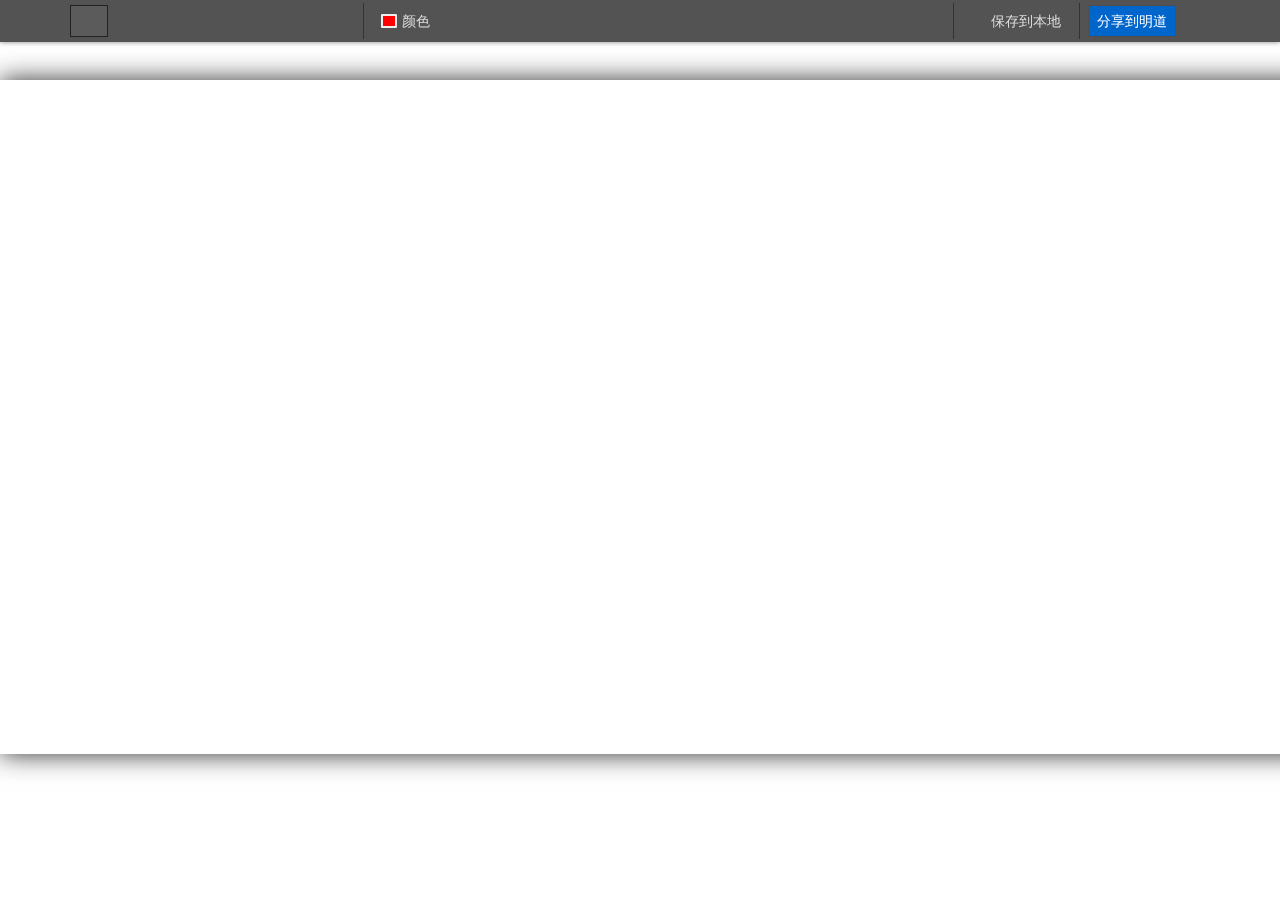
<file: edit.html>
﻿<!DOCTYPE html>
<!-- saved from url=(0061)edit.html -->
<html><head><meta http-equiv="Content-Type" content="text/html; charset=UTF-8">
    <title>网页截图分享到明道</title>
    <meta charset="utf-8">
    <meta name="copyright" content="mingdao.com">
    <link href="css/edit.css" rel="stylesheet" type="text/css">

    <script src="js/utils.js" type="text/javascript"></script>
    <script src="js/mingdao.js" type="text/javascript"></script>
    <script src="js/upload_ui.js" type="text/javascript"></script>
    <script src="js/ajax.js" type="text/javascript"></script>
    <script src="js/page.js" type="text/javascript"></script>
    <script src="js/edit.js" type="text/javascript"></script>
  </head>
  <body>
    <header id="header">
      <div class="toolbar">
        <ul>
          <li id="btn_crop">
            <div class="tool-icon crop" title="裁剪"><i></i></div>
          </li>
          <li id="btn_rectangle" class="mark">
            <div class="tool-icon rectangle" title="矩形"><i></i></div>
          </li>
          <li id="btn_radius_rectangle">
            <div class="tool-icon radius-rectangle" title="圆角矩形"><i></i></div>
          </li>
          <li id="btn_ellipse">
            <div class="tool-icon ellipse" title="圆"><i></i></div>
          </li>
          <li id="btn_line">
            <div class="tool-icon line" title="直线"><i></i></div>
          </li>
          <li id="btn_arrow">
            <div class="tool-icon arrow" title="箭头"><i></i></div>
          </li>
          <li id="btn_blur">
            <div class="tool-icon blur" title="模糊"><i></i></div>
          </li>
          <li id="btn_text">
            <div class="tool-icon font" title="字体"><i></i></div>
            <div id="fonts_pad" class="tool-dropdown">
              <div id="size_12" class="">
                <i></i>
                <span style="font-size: 12px">小</span>
              </div>
              <div id="size_14" class="mark">
                <i></i>
                <span style="font-size: 14px">中</span>
              </div>
              <div id="size_18" class="">
                <i></i>
                <span style="font-size: 18px">大</span>
              </div>
              <div id="size_24" class="">
                <i></i>
                <span style="font-size: 24px">特大</span>
              </div>
            </div>
          </li>
          <li id="btn_color" class="separate">
            <div class="tool-icon color"><i id="color_box" style="background-color: rgb(255, 0, 0); background-position: initial initial; background-repeat: initial initial;"></i>颜色</div>
            <div id="colors_pad" class="tool-dropdown"><div id="colorpad"><a title="#000000" style="background-color: rgb(0, 0, 0);"></a><a title="#0036ff" style="background-color: rgb(0, 54, 255);"></a><a title="#008000" style="background-color: rgb(0, 128, 0);"></a><a title="#dacb23" style="background-color: rgb(218, 203, 35);"></a><a title="#d56400" style="background-color: rgb(213, 100, 0);"></a><a title="#c70000" style="background-color: rgb(199, 0, 0);"></a><a title="#be00b3" style="background-color: rgb(190, 0, 179);"></a><a title="#1e2188" style="background-color: rgb(30, 33, 136);"></a><a title="#0090ff" style="background-color: rgb(0, 144, 255);"></a><a title="#22cc01" style="background-color: rgb(34, 204, 1);"></a><a title="#ffff00" style="background-color: rgb(255, 255, 0);"></a><a title="#ff9600" style="background-color: rgb(255, 150, 0);"></a><a title="#ff0000" style="background-color: rgb(255, 0, 0);"></a><a title="#ff008e" style="background-color: rgb(255, 0, 142);"></a><a title="#7072c3" style="background-color: rgb(112, 114, 195);"></a><a title="#49d2ff" style="background-color: rgb(73, 210, 255);"></a><a title="#9dff3d" style="background-color: rgb(157, 255, 61);"></a><a title="#ffffff" style="background-color: rgb(255, 255, 255);"></a><a title="#ffbb59" style="background-color: rgb(255, 187, 89);"></a><a title="#ff6b6b" style="background-color: rgb(255, 107, 107);"></a><a title="#ff6bbd" style="background-color: rgb(255, 107, 189);"></a></div></div>
          </li>
          <li id="btn_undo" class="separate disabled">
            <div class="tool-icon undo"><i></i>撤消</div>
          </li>
        </ul>
      </div>
      <div class="toolbar right">
        <ul>
          <li id="btn_save" class="separate">
            <div class="tool-icon save"><i></i>保存到本地</div>
          </li>
          <li id="btn_upload" class="separate">
            <div class="tool-icon pin">分享到明道</div>
          </li>
        </ul>
      </div>
      <div id="btn_close"><i></i></div>
      <div class="clear"></div>
    </header>
    <div id="show_box">
        <div id="photo" class="unfilled" style="cursor: crosshair; width: 1676px; height: 674px;">
            <canvas id="canvas" width="1676" height="674" style="display: block;"></canvas>
            <canvas id="mask_canvas" width="1676" height="674" style="z-index: 10;"></canvas>
            <div id="crop_wrapper" class=""></div>
            <div class="layer" id="layer0"></div>
          </div>
        <div id="pin_wrapper" class="share-dialog" style="display:none;">
            <div class="box-title">
                <div class="text">分享到明道</div>
                <div id="user_icon" style="display: block;">
                  <!--<a href="http://mingdao.com/uzayg1kh74" target="_blank"><img src="//:0">朱志远-明道</a><span title="移除授权"></span>-->
              </div>
              <a href="javascript:void(0);" class="close"><i></i></a>
            </div>
            <iframe id="share-to-mingdao" src="share.html" FRAMEBORDER="0" width="580" height="300"></iframe>
        </div>
    </div>
    <div id="overlay" style="width: 1920px; height: 949px; display: none;"></div>
    <div id="msg_bar">
      <div class="msg-wrapper"><div id="msg" class="msg-inner"></div></div>
    </div>
    
  

</body></html>
</file>
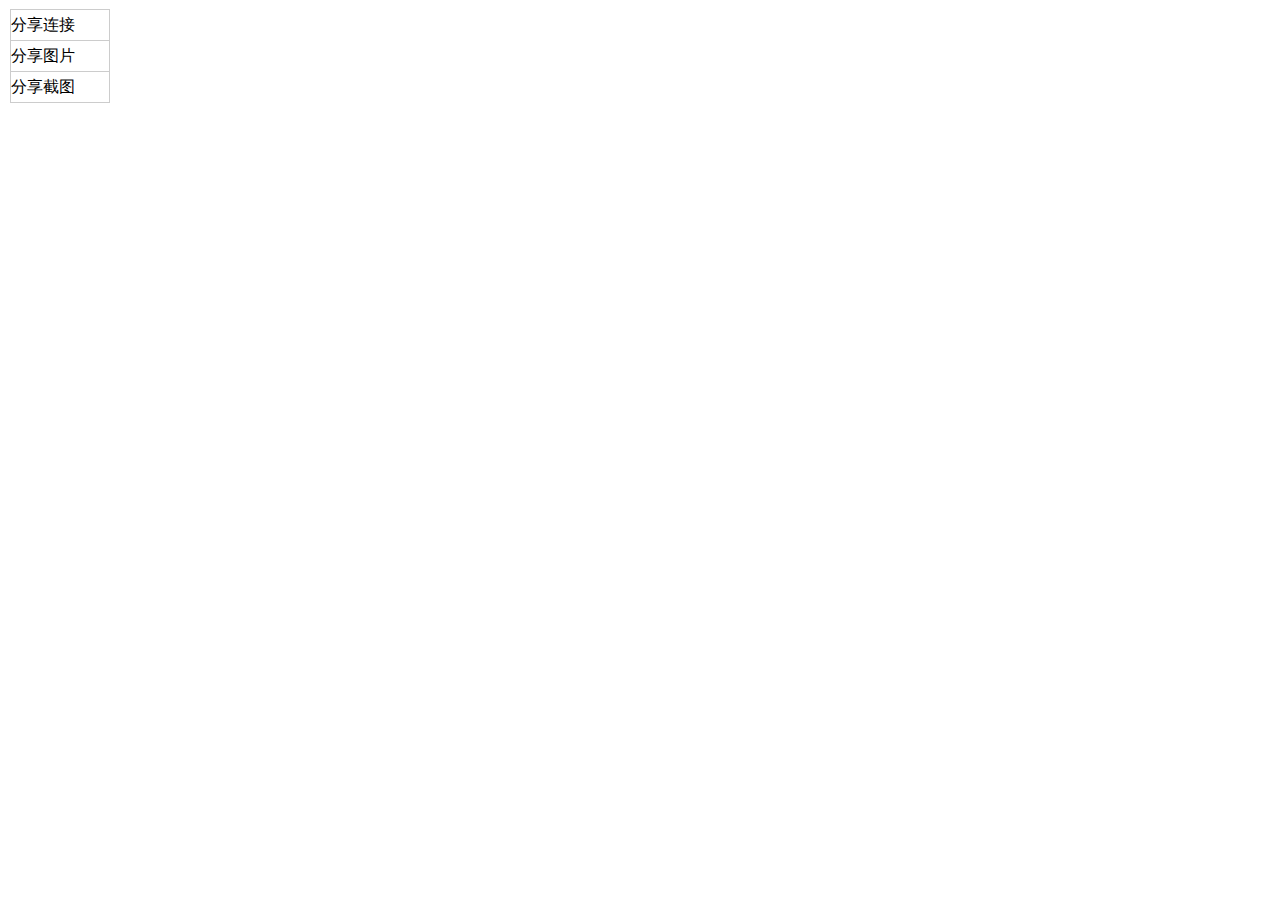
<file: menu.html>
﻿<!DOCTYPE html>
<html>
<head>
 	<meta http-equiv="Content-Type" content="text/html; charset=utf-8" />
    <meta charset="utf-8" />
    <meta name="viewport" content="width=device-width" />
	<title>menu</title>
	<style type="text/css">
	    body
	    {
            margin:10px;
	    }
		ul{
			list-style:none;
			width:100px;
			margin:0px;
			padding: 0px;
		}
	    ul li
	    {
            border:1px solid #ccc;
            height:30px;
            line-height:30px;
            margin-top:-1px;
            cursor:pointer;
	    }
	</style>
</head>
<body>
<ul>
	<li id="btn-share-link" data-event="shareLink">分享连接</li>
	<li>分享图片</li>
	<li>分享截图</li>
</ul>
     <script src="js/menu.js"></script>
</body>
</html>
</file>
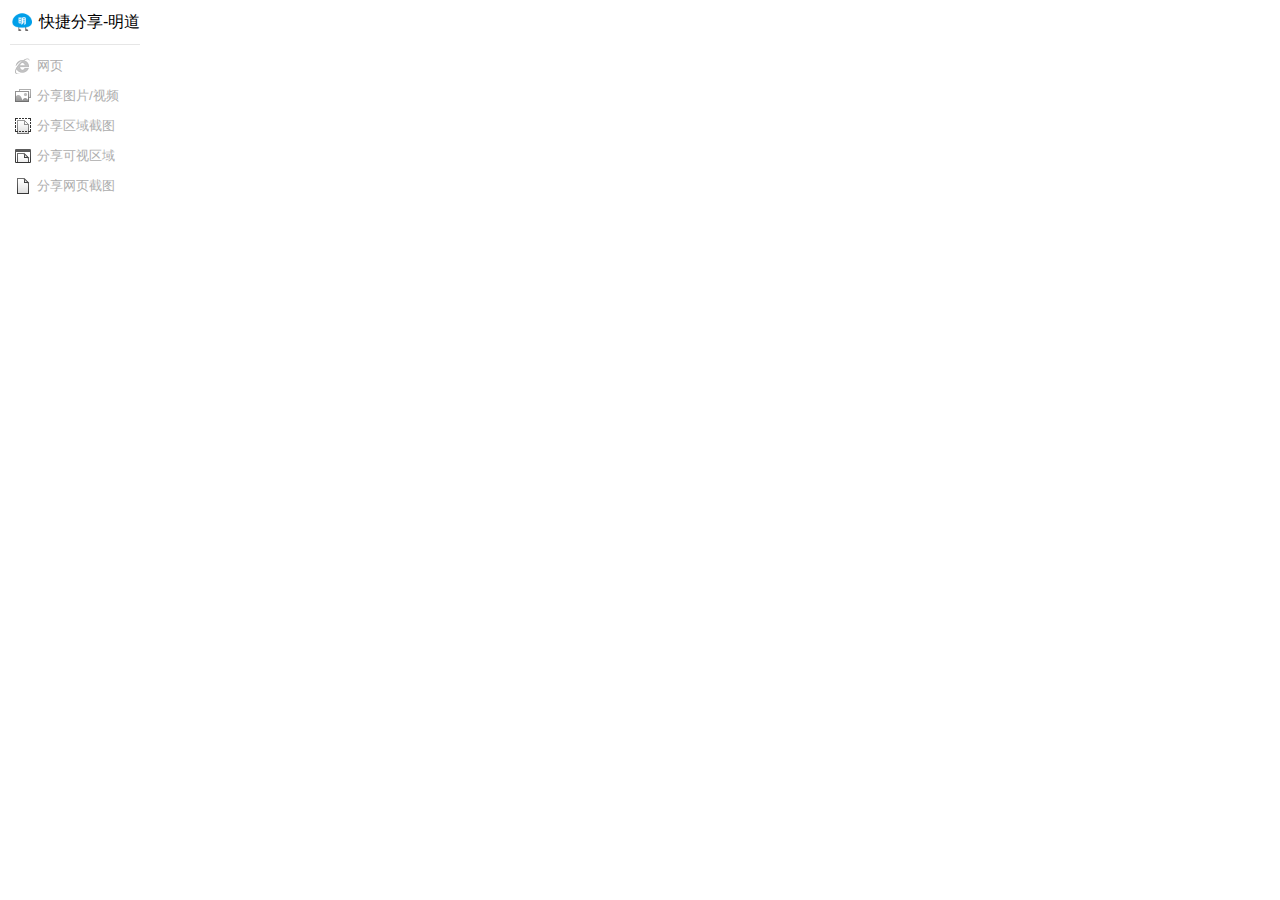
<file: popup.html>
﻿<!DOCTYPE html>
<html>
<head>
 	<meta http-equiv="Content-Type" content="text/html; charset=utf-8" />
    <meta charset="utf-8" />
    <meta name="viewport" content="width=device-width" />
	<title>menu</title>
	 <style type="text/css">
      body {
        font-family: "helvetica neue",arial,sans-serif;
        -webkit-user-select: none;
        margin: 10px;
      }
      a {
        color: #221919;
        text-decoration: none;
        outline: none;
      }
      a:hover {
        color: #9A0000;
        text-decoration: underline;
      }
      .separator {
        height: 1px;
        background-color: #E6E6E6;
        margin: 10px 0;
      }

      .button {
        width: auto;
        height: 22px;
        font-size: 13px;
        padding: 0 5px;
        margin: 0;
        line-height: 22px;
        text-align: center;
        cursor: pointer;
        border-radius: 2px;
      }
      .button:hover {
        background-color: #FAFAFA;
        outline: 1px solid #EBEBEB;
      }
      .button:active {
        background-color: #F0F0F0;
        outline-color: #D9D9D9;
      }
      .button.disabled,
      .button.disabled:hover {
        color: #999;
        outline: none;
        background-color: #FFF;
        opacity: 0.8;
        cursor: default !important;
      }
      .popup .button {
        text-align: left;
        width: auto;
        margin-bottom: 8px;
      }
      .button img {
        position: relative;
        margin: 0 5px 0 0;
        top: 2px;
      }
      .button label {
        display: block;
        padding-left: 15px;
        text-indent: -15px;
      }

      header {
        position: relative;
      }
	    .page-content
	    {
            background:url(images/page.png) no-repeat 4px center;
	    }
      #ext_name {
        height: 24px;
        line-height: 24px;
        font-size: 16px;
        margin-left:5px;
        float:left;
      }
      #preferences {
        position: absolute;
        padding: 3px;
        width: 16px;
        height: 16px;
        right: 0;
        top: 0;
        background: url(/images/setting.png) center center no-repeat;
      }
      #preferences:hover {
        background: url(/images/setting.png) center center no-repeat #FAFAFA;
      }

      #menu {
        width: 130px;
        margin-top: 10px;
      }
      #menu ul {
        list-style: none;
        padding: 0;
        font-size: 0;
      }
      #menu li {
        font-size: 13px;
      }
      #menu li .title {
        padding-left: 22px;
        display: inline-block;
      }
      #toggle-btn .title {
        background: url(/images/unchecked_16.png) no-repeat left center;
      }
      #toggle-btn .title.checked {
        background: url(/images/checked_16.png) no-repeat left center;
      }
      #pin-all-btn .title {
        background: url(/images/pin_16.png) no-repeat left center;
      }
      #capture-area-item .title {
        background: url(/images/capture_select_16.png) no-repeat left center;
      }
      #capture-viewport-item .title {
        background: url(/images/capture_visible_16.png) no-repeat left center;
      }
      #capture-fullpage-item .title {
        background: url(/images/capture_whole_16.png) no-repeat left center;
      }
      #menu li .prompt {
        display: none;
        float: right;
        color: #D9D9D9;
        font-size: 12px;
      }

      #menu #visit {
        display: inline-block;
        padding: 0;
        margin: 2px 5px;
        color: #999;
      }
    </style>
</head>
<body>
    <header>
        <img id="logo" src="images/logo.png" style="float:left;" width="24" height="24" />
        <div id="ext_name">快捷分享-明道</div>
        <div style="clear:both;"></div>
    </header>
    <div id="menu" class="popup">
      <ul>
        <li class="separator"></li>
        <li id="pin-page-content" class="button page-content disabled">
            <span class="title">网页</span>
        </li>
        <li id="pin-all-btn" class="button disabled">
          <span class="title">分享图片/视频</span>
        </li>
        <li id="capture-area-item" class="button capture disabled">
          <span class="title">分享区域截图</span>
          <span class="prompt" style="display: none;">Ctrl+Shift+R</span>
        </li>
        <li id="capture-viewport-item" class="button capture disabled">
          <span class="title">分享可视区域</span>
          <span class="prompt" style="display: none;">Ctrl+Shift+V</span>
        </li>
        <li id="capture-fullpage-item" class="button capture disabled">
          <span class="title">分享网页截图</span>
          <span class="prompt" style="display: none;">Ctrl+Shift+H</span>
        </li>
        
      </ul>
    </div>
    <script src="js/utils.js"></script>
     <script src="js/popup.js"></script>
</body>
</html>
</file>
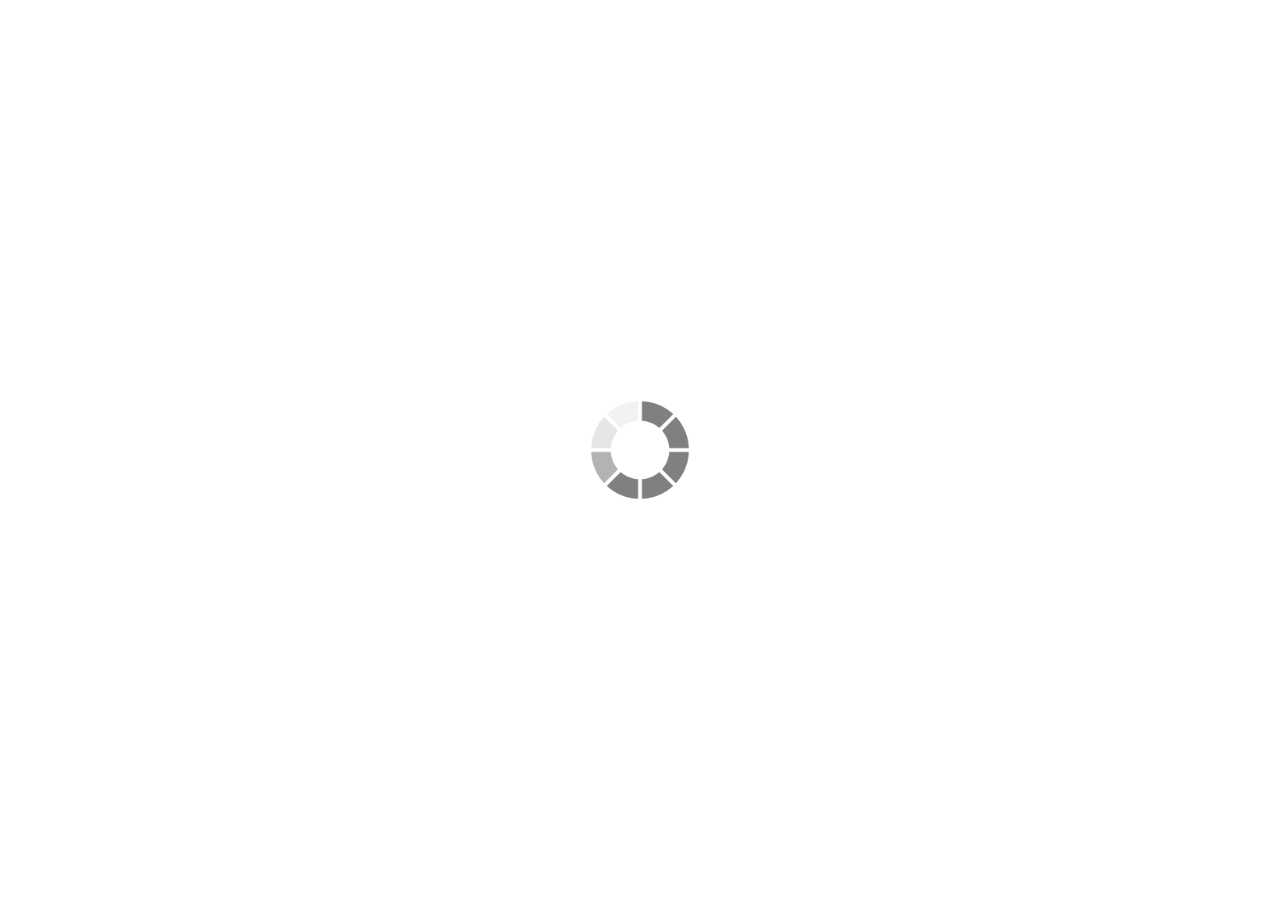
<file: libs/oauth2.html>
﻿<!DOCTYPE html>
<html lang="en">
<head>
	<meta charset="utf-8">
	<title>Authorizing</title>
	<style>
		html, body {
			width: 100%;
			height: 100%;
			margin: 0;
			padding: 0;
		}
		body {
			background: url('loading.gif') center center no-repeat;
			background-size: 100px 100px;
		}
	</style>
</head>
<body>
    <script src="../js/ajax.js"></script>
    <script src="request.js"></script>
    <script src="../js/mingdao.js"></script>
	<script src="oauth2.js"></script>
	<script src="script.js"></script>
</body>
</html>
</file>
<file: css/edit.css>
body {
	font-size:13px;
	font-family:"helvetica neue",arial,sans-serif;
	margin:0;
	padding:0;
	color:#444;
}
body,div,dl,dt,dd,ul,ol,li,h1,h2,h3,h4,h5,h6,pre,code,form,fieldset,legend,input,textarea,p,blockquote,th,td {
	margin:0;
	padding:0;
}
ul {
	list-style:none;
}
a {
	color:#221919;
	text-decoration:none;
	outline:0;
}
textarea {
	overflow:auto;
}
textarea,input {
	padding:5px;
	line-height:1em;
	color:#8c7e7e;
	background:#fcf9f9;
	border:1px solid;
	border-color:#ddd #e1dfdf #d1cdcd;
	box-shadow:inset 0 0 2px rgba(255,255,255,0.75);
}
textarea:focus,input:focus {
	background-color:#fff;
	box-shadow:inset 0 1px 1px rgba(34,29,29,0.1);
}
.nf {
	float:none!important;
}
#header {
	position:fixed;
	background-color:#535353;
	width:100%;
	height:42px;
	box-shadow:0 0 5px rgba(0,0,0,.5);
	overflow:visible;
	z-index:300;
}
.clear {
	clear:both;
}
.toolbar {
	margin-left:30px;
	margin-right:100px;
	float:left;
}
.toolbar.right {
	float:right;
}
.toolbar ul {
	margin:0;
	padding:0;
	font-size:0;
}
.toolbar ul li {
	position:relative;
	float:left;
	margin-right:5px;
	color:#ddd;
	font-size:14px;
	cursor:pointer;
	-webkit-transition-duration:.2s;
}
.toolbar ul li:hover .tool-icon,.toolbar ul li.mark .tool-icon {
	color:#fff;
	outline:1px solid #222;
	background-color:rgba(255,255,255,.05);
}
.toolbar ul li:active .tool-icon {
	color:#fff;
	background-color:#000;
}
.toolbar ul li.separate {
	margin-left:5px;
	margin-right:5px;
	padding-left:10px;
}
.toolbar ul li.separate:before {
	content:"";
	background:#333;
	position:absolute;
	left:0;
	top:3px;
	height:36px;
	width:1px;
	border-left:1px;
}
.toolbar li .tool-dropdown {
	display:none;
	position:absolute;
	left:0;
	top:42px;
	padding:0;
	background:#535353;
	z-index:9999;
	box-shadow:0 1px 3px rgba(0,0,0,.5);
}
.toolbar li:hover .tool-dropdown {
	display:block;
}
.toolbar i {
	display:inline-block;
	width:20px;
	height:20px;
	vertical-align:bottom;
	background:url(chrome-extension://__MSG_@@extension_id__/images/icons.svg) no-repeat;
}
.tool-icon {
	margin:6px 0;
	padding:5px 8px;
	height:20px;
	line-height:20px;
}
.tool-icon.crop i {
	background-position:0 0;
}
.toolbar ul li:active .tool-icon.crop i {
	background-position:-40px 0;
}
.tool-icon.rectangle i {
	background-position:0 -40px;
}
.toolbar ul li:active .tool-icon.rectangle i {
	background-position:-40px 0;
}
.tool-icon.radius-rectangle i {
	background-position:0 -80px;
}
.toolbar ul li:active .tool-icon.radius-rectangle i {
	background-position:-40px -80px;
}
.tool-icon.ellipse i {
	background-position:0 -120px;
}
.toolbar ul li:active .tool-icon.ellipse i {
	background-position:-40px -120px;
}
.tool-icon.line i {
	background-position:0 -160px;
}
.toolbar ul li:active .tool-icon.line i {
	background-position:-40px -160px;
}
.tool-icon.arrow i {
	background-position:0 -200px;
}
.toolbar ul li:active .tool-icon.arrow i {
	background-position:-40px -200px;
}
.tool-icon.blur i {
	background-position:0 -240px;
}
.toolbar ul li:active .tool-icon.blur i {
	background-position:-40px -240px;
}
.tool-icon.font i {
	background-position:0 -280px;
}
.toolbar ul li:active .tool-icon.font i {
	background-position:-40px -280px;
}
.tool-icon.color i {
	margin:3px 5px 3px 0;
	border:2px solid #ededed;
	border-radius:1px;
	width:12px;
	height:10px;
}
.toolbar ul li:hover .tool-icon.color {
	border-color:#fff;
}
.tool-icon.undo i {
	margin-right:5px;
	background-position:0 -360px;
}
.toolbar ul li:active .tool-icon.undo i {
	background-position:-40px -360px;
}
.tool-icon.save i {
	background-position:0 -320px;
}
.toolbar ul li:active .tool-icon.save i {
	background-position:-40px -320px;
}
.tool-icon.pin {
	color:#fff;
	background-color:#0066cc;
	box-shadow:0 0 1px rgba(0,0,0,.3);
}
.toolbar ul li:hover .tool-icon.pin {
	background-color:#0066cc;
	outline:none;
}
.toolbar ul li:active .tool-icon.pin {
	background-color:#0066cc;
}
.tool-icon.pin i {
	background-position:0 -400px;
}
#btn_close {
	position:absolute;
	right:0;
	padding:11px;
	font-size:0;
	cursor:pointer;
}
#btn_close i {
	display:inline-block;
	width:20px;
	height:20px;
	background:url(chrome-extension://__MSG_@@extension_id__/images/icons.svg) no-repeat;
	background-position:-80px 0;
}
#btn_close:hover {
	background-color:rgba(255,255,255,.5);
}
#btn_close:hover i {
	background-position:-80px 0;
}
#btn_close:active {
	background-color:#000;
}
#fonts_pad {
	padding:10px 0;
	white-space:nowrap;
}
#fonts_pad div {
	padding-left:10px;
	padding-right:30px;
	border-bottom:1px solid #333;
	cursor:pointer;
}
#fonts_pad div:last-child {
	border-bottom:none;
}
#fonts_pad div:hover {
	color:#fff;
	background-color:#333;
}
#fonts_pad div#size_12 {
	height:30px;
	line-height:30px;
}
#fonts_pad div#size_14 {
	height:40px;
	line-height:40px;
}
#fonts_pad div#size_18 {
	height:50px;
	line-height:50px;
}
#fonts_pad div#size_24 {
	height:60px;
	line-height:60px;
}
#fonts_pad div.mark {
	color:#fff;
}
#fonts_pad i {
	background:none;
	vertical-align:text-top;
}
#fonts_pad div.mark i {
	background:url(chrome-extension://__MSG_@@extension_id__/images/icons.svg) no-repeat 0 -440px;
}
#colorpad {
	position:relative;
	margin-bottom:-5px;
	padding:10px;
	width:170px;
	overflow:hidden;
}
#colorpad a {
	margin:0 5px 5px 0;
	display:block;
	height:18px;
	width:18px;
	float:left;
	border:1px solid #ddd;
}
#colorpad a:hover {
	border-color:#fff;
}
#colorpad a:nth-child(7n) {
	margin-right:0;
}
#btn_undo.disabled {
	display:none;
}
.layer {
	font-size:12px;
	font-family:arial;
	height:0;
	position:absolute;
	width:0;
	z-index:100;
	line-height:22px;
	word-wrap:break-word;
	text-align:left;
	outline:0;
}
#mask_canvas {
	position:absolute;
	left:0;
	top:0;
}
#show_box {
	overflow:auto;
	padding-top:40px;
}
#photo {
	position:relative;
	cursor:crosshair;
	margin:0 auto;
	padding:0;
	overflow:hidden;
	box-shadow:0 0 25px rgba(25,25,25,.9);
}
#photo.unfilled {
	margin-top:40px;
	margin-bottom:40px;
}
#mask_canvas {
	position:absolute;
	left:0;
	top:0;
}
#overlay {
	position:absolute;
	top:0;
	left:0;
	background:rgba(0,0,0,.6);
	display:none;
	z-index:400;
}
#msg_bar {
	position:fixed;
	top:-30px;
	z-index:99999;
	width:100%;
	-webkit-transition-duration:.2s;
}
#msg_bar .msg-wrapper {
	position:relative;
	float:left;
	left:50%;
}
#msg_bar .msg-inner {
	position:relative;
	float:left;
	left:-50%;
}
#msg {
	background:#FFF9A2;
	margin:0 auto;
	padding:3px 10px 5px;
	border-bottom-left-radius:5px;
	border-bottom-right-radius:5px;
	box-shadow:0 0 4px black;
	font-weight:bold;
}
#crop_wrapper {
	display:none;
	position:absolute;
	left:0;
	top:0;
	width:0;
	height:0;
	background:rgba(0,0,0,0);
	text-align:center;
	z-index:200;
}
#crop_protector>div {
	margin:0;
	cursor:auto;
}
#crop_container {
	position:absolute;
	z-index:201;
}
#crop_boundary {
	position:relative;
	height:100%;
	margin:0;
	padding:0;
	width:100%;
	cursor:move;
	overflow:hidden;
	z-index:202;
}
.dragline {
	position:absolute;
	opacity:.5;
	background:#EB5367 url('data:image/gif;
	base64,R0lGODlhCAAIAJEAAKqqqv///wAAAAAAACH/[base64]');
	font-size:0;
}
#dragline_t {
	top:0;
	width:100%;
	height:1px;
}
#dragline_d {
	bottom:0;
	width:100%;
	height:1px;
}
#dragline_l {
	left:0;
	width:1px;
	height:100%;
}
#dragline_r {
	right:0;
	width:1px;
	height:100%;
}
#drag_size {
	display:none;
	position:absolute;
	left:5px;
	top:-22px;
	height:18px;
	line-height:18px;
	min-width:65px;
	padding-left:4px;
	padding-right:4px;
	font-family:arial,san-serif;
	font-weight:bold;
	font-size:12px;
	text-align:center;
	color:#fff;
	background-color:rgba(10,10,10,0.68);
	border-radius:10px;
	box-shadow:0 0 1px #fff;
	z-index:202;
}
#drag_cancel,#drag_crop {
	display:none;
	position:absolute;
	bottom:-28px;
	height:22px;
	line-height:22px;
	min-width:30px;
	padding:0 10px;
	cursor:pointer;
	color:#ddd;
	background-color:rgba(0,0,0,0.68);
	text-align:center;
	font-size:12px;
	font-family:arial,san-serif;
	font-weight:bold;
	border-radius:10px;
	box-shadow:0 0 1px #fff;
	z-index:202;
}
#drag_size:hover,#drag_cancel:hover,#drag_crop:hover {
	color:#fff;
	box-shadow:0 0 4px #fff;
}
#drag_crop {
	right:5px;
}
#drag_cancel {
	right:70px;
}
.dragshadow {
	position:absolute;
	background-color:rgba(0,0,0,0.5);
	border:0;
	z-index:201;
}
#dragshadow_t {
	left:0;
	top:0;
}
#dragshadow_b {
	bottom:0;
	right:0;
}
#dragshadow_l {
	bottom:0;
	left:0;
}
#dragshadow_r {
	right:0;
	top:0;
}
.dragdot {
	position:absolute;
	height:6px;
	width:6px;
	border-radius:5px;
	border:1px solid #FFF;
	background-color:#EB5367;
	z-index:203;
}
#dragdot_tr {
	cursor:ne-resize;
	right:-3px;
	top:-4px;
}
#dragdot_tl {
	cursor:nw-resize;
	left:-4px;
	top:-4px;
}
#dragdot_br {
	cursor:se-resize;
	bottom:-4px;
	right:-4px;
}
#dragdot_bl {
	cursor:sw-resize;
	bottom:-4px;
	left:-4px;
}
#dragdot_mt {
	cursor:n-resize;
	top:-4px;
	left:50%;
	margin-left:-4px;
}
#dragdot_mr {
	cursor:e-resize;
	right:-4px;
	top:50%;
	margin-top:-4px;
}
#dragdot_mb {
	cursor:s-resize;
	bottom:-4px;
	left:50%;
	margin-left:-4px;
}
#dragdot_ml {
	cursor:w-resize;
	left:-4px;
	top:50%;
	margin-top:-4px;
}
.dragbar {
	position:absolute;
	z-index:211;
}
#dragbar_t {
	cursor:n-resize;
	width:100%;
	height:8px;
	top:-4px;
}
#dragbar_r {
	cursor:e-resize;
	width:8px;
	height:100%;
	right:-4px;
	top:0;
}
#dragbar_b {
	cursor:s-resize;
	width:100%;
	height:8px;
	bottom:-4px;
}
#dragbar_l {
	cursor:w-resize;
	height:100%;
	width:8px;
	left:-4px;
	top:0;
}
.share-dialog
{
    position:fixed;
	left:50%;
	top:30%;
	width:580px;
	margin-left:-290px;
	background:#fff;
	z-index:999999;
	box-shadow:0 2px 5px rgba(0,0,0,.3);
}
.dialog-box {
	background:#fff;
}
.dialog-box .box-inner {
	position:relative;
	padding:30px;
}
.dialog-box .pbt {
	min-height:170px;
}
.share-dialog .box-title {
	position:relative;
	padding:12px 0 12px 31px;
	height:26px;
	line-height:50px;
	font-size:18px;
	border-bottom:1px solid #EDEDED;
	padding-left:20px;
}
.share-dialog .box-title .close {
	position:absolute;
	right:0;
	top:0;
	width:50px;
	height:50px;
	cursor:pointer;
}
.share-dialog .box-title .close i {
	width:20px;
	height:20px;
	position:absolute;
	left:50%;
	top:50%;
	margin:-10px 0 0 -10px;
	background:url(chrome-extension://__MSG_@@extension_id__/images/close.png) 0 0 no-repeat;
}
.share-dialog .box-title .close:hover i {
	background-position:0 -30px;
}
.share-dialog .box-title .close:active span {
	background-position:0 -60px;
}
.share-dialog .box-title .text {
	margin:0;
	padding-left:30px;
	font-size:18px;
	line-height:26px;
	background:url(chrome-extension://__MSG_@@extension_id__/images/ming.png) no-repeat 0 50%;
	float:left;
}
.share-dialog .box-title #user_icon {
	display:block;
	color:#524D4D;
	height:26px;
	line-height:26px;
	padding:0 16px 0 10px;
	font-size:13px;
	text-shadow:0 1px rgba(255,255,255,1);
	position:relative;
	padding-left:38px;
	float:right;
	margin-right:64px;
}
.share-dialog .box-title #user_icon img {
	width:20px;
	height:20px;
	border:1px solid #CCC;
	position:absolute;
	left:10px;
	top:2px;
}
.share-dialog .box-title #user_icon span {
	cursor:pointer;
	position:absolute;
	top:4px;
	width:20px;
	height:20px;
	background-image:url(chrome-extension://__MSG_@@extension_id__/images/sign_out_16.png);
	background-position:1000% 1000%;
	background-repeat:no-repeat;
}
.share-dialog .box-title #user_icon:hover span {
	background-position:center 2px;
}
.share-dialog .box-title #user_icon:active span {
	background-position:center -14px;
}
.form input[type=text],.form input[type=password],.form textarea {
	display:inline-block;
	box-sizing:border-box;
	padding:6px 12px;
	font-size:18px;
	font-weight:300;
	line-height:1.4;
	color:#221919;
	background:#fff;
	border:1px solid #a4a2a2;
	border-radius:6px;
	box-shadow:inset 0 1px rgba(34,25,25,0.15),0 1px rgba(255,255,255,0.8);
	-webkit-transition:all .08s ease-in-out;
}
.form textarea {
	min-height:90px;
}
.form label {
	display:inline-block;
	line-height:1.4em;
	font-size:18px;
}
.form input[type=radio] {
	float:left;
	margin-right:8px;
	border:none;
}
.form input[type=text]:focus,.form textarea:focus {
	border-color:#930;
	box-shadow:inset 0 1px rgba(34,25,25,0.15),0 1px rgba(255,255,255,0.8),0 0 14px rgba(235,82,82,0.35);
}
.fancy-form li,.fancy-form li .input {
	position:relative;
}
.fancy-form input[type=text],.fancy-form textarea {
	position:relative;
	z-index:3;
	display:block;
	width:100%;
	background:transparent;
	border:1px solid #a4a2a2;
	border-radius:6px;
	box-shadow:inset 0 1px rgba(34,25,25,0.15),0 1px rgba(255,255,255,0.8);
	-webkit-transition:all .08s ease-in-out;
}
.fancy-form textarea {
	min-height:3.95em;
	line-height:1.3;
}
.fancy-form #Boards input {
	width:410px;
	padding:13px 39px 8px 14px;
}
.fancy-form label {
	position:absolute;
	z-index:2;
	top:9px;
	left:13px;
	display:block;
	color:#BCBCBC;
	cursor:text;
	-webkit-user-select:none;
	-webkit-transition:all .16s ease-in-out;
}
.fancy-form .fff {
	position:absolute;
	z-index:1;
	top:0;
	right:0;
	left:3px;
	bottom:0;
	background-color:#fff;
	border-radius:8px;
}
.fancy-form .helper {
	position:absolute;
	right:-194px;
	bottom:14px;
	width:180px;
	font-size:13px;
	line-height:15px;
}
.fancy-form .pin-desc {
	position:relative;
	z-index:3;
	display:block;
	border:1px solid #ccc;
	border-radius:2px;
	min-height:100px;
	background:#fff;
}
.fancy-form .pin-desc textarea {
	border:none;
	min-height:68px;
	position:absolute;
	top:0;
	left:0;
	box-shadow:none;
	width:100%;
	font-size:16px;
	resize:none;
	outline:0;
	overflow:auto;
}
.fancy-form .pin-desc textarea:focus {
	outline-offset:-2px;
}
.fancy-form .pin-desc .tag-tip {
	font-size:12px;
	color:#BCBCBC;
	bottom:0;
	left:0;
	position:absolute;
	z-index:3;
	width:100%;
	height:25px;
	border-bottom-left-radius:2px;
	border-bottom-right-radius:2px;
}
.fancy-form .pin-desc .tag-tip span {
	padding:0 10px 10px;
}
.fancy-form .pin-desc .tag-prompt {
	font-size:12px;
	color:#BCBCBC;
	bottom:0;
	left:0;
	position:absolute;
	z-index:3;
	background-color:#fafafa;
	width:100%;
	height:29px;
	border-top:1px solid #ddd;
	border-bottom-left-radius:2px;
	border-bottom-right-radius:2px;
	overflow:hidden;
	text-overflow:ellipsis;
}
.fancy-form .pin-desc .tag-prompt span {
	float:left;
	line-height:18px;
	margin-top:5px;
	margin-left:10px;
}
.fancy-form .pin-desc .tag-prompt div a {
	float:left;
	font-size:12px;
	margin:5px 0 100px 5px;
	height:18px;
	border:1px solid #ddd;
	color:#999;
	box-shadow:inset 0 1px 0 #fff,0 1px 0 rgba(0,0,0,.05);
	line-height:18px;
	cursor:pointer;
	padding:0 5px;
	text-decoration:none;
	display:block;
	max-width:52px;
	text-overflow:ellipsis;
	white-space:nowrap;
	overflow:hidden;
}
.fancy-form .pin-desc .tag-prompt div a:hover {
	color:#c90000;
	background-color:#fff;
}
.fancy-form .pin-desc .tag-prompt div a.selected {
	color:#bcbcbc;
	box-shadow:inset 0 1px 0 #fff;
}
.fancy-form .pin-desc .tag-prompt div a.selected:hover {
	color:#C90000;
	background-color:#fff;
}
.btn {
	display:inline-block;
	font-weight:400;
	text-align:center;
	padding:8px 14px;
	line-height:1;
	color:#444;
	text-decoration:none;
	cursor:pointer;
	border-radius:2px;
	border:0;
	font-size:18px;
	box-shadow:none;
}
.btn:hover {
	background:#FD6550;
}
.rbtn
{
    color: #fff;
    background: #0066cc!important;
}
.wbtn {
	background:linear-gradient(#FAFAFA,#F2F2F2);
	border:1px solid #D9D9D9;
	text-shadow:0 -1px 0 rgba(0,0,0,.1);
	box-shadow:inset 0 1px 0 white,0 1px 0 rgba(255,255,255,.3);
}
.wbtn:hover {
	background:linear-gradient(#FFF,#F7F7F7);
	box-shadow:inset 0 1px 0 white,0 1px 0 rgba(255,255,255,.05);
	border:1px solid #CCC;
}
.wbtn:active {
	background:linear-gradient(#F2F2F2,#EDEDED);
	box-shadow:inset 0 1px 1px rgba(0,0,0,.1),0 1px 0 rgba(255,255,255,.3);
}
.btn.disabled {
	color:#d1cdcd;
	text-shadow:0 -1px rgba(34,25,25,0.01);
	background:#f2f0f0;
	border-color:#d1cdcd;
	cursor:default;
}
.btn.disabled:hover {
	color:#d1cdcd;
	text-decoration:none;
}
.btn.disabled.clickable {
	cursor:pointer;
}
.btn.unlike,.btn.unfollow {
	color:#999;
	text-shadow:0 -1px rgba(34,25,25,0.01);
	background:#f2f0f0;
	border-color:#d1cdcd;
}
.btn.unlike:hover,.btn.unfollow:hover {
	color:#999;
	text-decoration:none;
}
.image-picker {
	position:relative;
	float:left;
	width:170px;
	padding:0;
	overflow:visible;
}
.image-picker li {
	position:relative;
	width:100%;
}
.image-picker img {
	display:block;
	max-width:100%;
	max-height:100%;
	margin:0 auto;
}
.image-picker .images {
	position:relative;
	float:left;
	width:170px;
	max-height:170px;
	min-height:85px;
	padding:0;
	box-shadow:0 0 0 1px rgba(0,0,0,.05);
}
.image-picker .load {
	position:absolute;
	z-index:10;
	top:50%;
	left:50%;
	display:none;
	margin:-8px 0 0 -8px;
}
.image-picker .loading {
	background:url(chrome-extension://__MSG_@@extension_id__/images/ajaxload2.gif) no-repeat;
	background-position:center center;
}
.carousel-container {
	position:relative;
	width:170px;
	height:170px;
}
.carousel-clip {
	position:relative;
	z-index:2;
	margin:0;
	padding:0;
	overflow:hidden;
}
.board-list-overlay {
	display:none;
	position:fixed;
	z-index:410;
	top:0;
	right:0;
	bottom:0;
	left:0;
}
.board-picker {
	position:relative;
	display:block;
	margin-bottom:20px;
}
.board-picker .current {
	background-color:#f0eded;
	background:-webkit-linear-gradient(#FAFAFA,#F2F2F2);
	cursor:pointer;
	border:1px solid #CCC;
	font-size:16px;
	border-radius:3px;
	box-shadow:inset 0 1px 2px rgba(0,0,0,.1);
	-moz-box-sizing:border-box;
	box-sizing:border-box;
	width:100%;
}
.board-picker .current:hover {
	background-color:#ebe8e8;
	background:-webkit-linear-gradient(#FFF,#F7F7F7);
	box-shadow:inset 0 1px 2px rgba(0,0,0,.05);
}
.board-picker .current .name {
	padding:7px 24px 7px 12px;
	height:22px;
	line-height:22px;
	overflow:hidden;
	white-space:nowrap;
}
.board-picker .down-arrow {
	position:absolute;
	top:14px;
	right:14px;
	width:11px;
	height:9px;
	background:url(chrome-extension://__MSG_@@extension_id__/images/down_arrow.png) center top no-repeat;
}
.board-picker:hover .down-arrow {
	background-position:center;
}
.board-list {
	display:none;
	position:absolute;
	z-index:411;
	top:-1px;
	left:-1px;
	width:100%;
	background:#fff;
	border:1px solid #BFBFBF;
	box-shadow:inset 0 1px 1px rgba(0,0,0,.1);
	border-radius:3px;
	font-size:16px;
}
.board-list li {
	position:relative;
	display:block;
	padding-left:8px;
	height:30px;
	line-height:30px;
	color:#524d4d;
	cursor:pointer;
	border:0!important;
	white-space:nowrap;
	overflow:hidden;
}
.board-list li:hover {
	color:#221919;
	background-color:#F4F4F4;
}
.board-list li:first-child {
	border-radius:2px 2px 0 0;
}
.board-list-body {
	width:100%;
	max-height:240px;
	overflow-y:auto;
	overflow-x:hidden;
}
.board-picker .create-board {
	position:absolute;
	bottom:0;
	width:314px;
	padding:8px;
	background-color:#f2f0f0;
	border-top:1px solid #cccaca;
	border-radius:0 0 2px 2px;
	font-size:0;
	cursor:default;
}
.board-picker .create-board input {
	display:inline-block;
	box-sizing:border-box;
	min-width:236px;
	margin-right:10px;
	padding:0 10px;
	font-size:16px;
	height:36px;
	line-height:1;
	color:#777;
	background:#FCFCFC;
	border:1px solid #CCC;
	border-radius:3px;
	box-shadow:inset 0 1px 2px rgba(0,0,0,.05);
	-webkit-transition:color .2s linear,border-color .3s linear;
}
.board-picker .create-board input:focus {
	box-shadow:inset 0 1px 1px rgba(0,0,0,.05);
	background:#FFF;
	color:#444;
}
.board-picker .create-board-status {
	display:none;
	text-align:right;
	padding:2px;
	font-size:.8em;
}
.board-picker .create-board-status.error {
	color:#f00;
}
.board-picker .create-board-status.good {
	color:green;
}
.pin-form,#loading,#authorization {
	display:none;
	margin-left:190px;
	font-size:20px;
	font-weight:300;
}
#loading .authorising {
	background:url(chrome-extension://__MSG_@@extension_id__/images/load.gif) no-repeat;
	width:16px;
	height:16px;
	margin:20px auto;
}
#loading .desc,#authorization .desc {
	text-align:center;
	padding:15px;
}
#authorization #auth_btn {
	display:block;
	width:100px;
	margin:0 auto;
}
.pin-form .mainerror {
	display:none;
	margin-top:14px;
	font-size:20px;
}
.pin-form .buttons {
	position:relative;
	height:36px;
	margin-top:20px;
}
.pin-form .btn {
	float:right;
}
.pin-form .buttons label {
	float:right;
	margin-left:6px;
	padding:9px;
	font-size:13px;
	font-weight:bold;
	border:2px solid transparent;
	border-radius:4px;
	cursor:pointer;
}
.pin-form .buttons label span {
	display:inline-block;
}
.pin-form .buttons label.weibo {
	display:none;
}
.pin-form .buttons label.weibo span {
	height:20px;
	line-height:20px;
	padding-left:22px;
	background:url(chrome-extension://__MSG_@@extension_id__/images/icon_weibo_disable.png) no-repeat;
}
.pin-form .buttons label.weibo.enabled span {
	background-image:url(chrome-extension://__MSG_@@extension_id__/images/icon_weibo.png);
}
.pin-form .buttons label input {
	display:inline-block;
	margin-right:5px;
	cursor:pointer;
}
.pin-form .buttons label:hover {
	color:#524d4d;
	border-color:#e1dfdf;
	background-color:#fff;
}
.pin-form .buttons label:active {
	padding:10px 9px 8px;
	color:#000;
	box-shadow:inset 0 1px 1px rgba(34,29,29,0.5);
}
.pin-form .buttons .douban.active {
	border-color:#3b5998;
	background-color:#edeff4;
}
.pin-form .buttons .douban.active span {
	color:#3b5998;
}
.pin-form .buttons .weibo.active {
	border-color:#48d3ff;
	background-color:#f5f5f5;
}
.pin-form .buttons .weibo.active span {
	color:#48d3ff;
}
.pin-done {
	display:none;
	text-align:center;
}
.pin-done h3 {
	background:url(chrome-extension://__MSG_@@extension_id__/images/icon_check.png) left center no-repeat;
	padding-left:30px;
	color:#444;
	font-size:18px;
	font-weight:700;
	display:inline-block;
	height:24px;
	line-height:24px;
}
.pin-done h3 a {
	color:#8C7E7E;
	margin-left:10px;
}
.pin-done h3 a:hover {
	color:#CB2027;
	text-decoration:underline;
}
.pin-done ul {
	margin-top:25px;
}
.pin-done ul li {
	display:inline;
	margin-right:10px;
}
#PinSuccess .pin-done {
	margin-top:30px;
	margin-bottom:30px;
}
#share_sinaweibo strong,#share_douban strong,#share_qzone strong {
	height:22px;
	line-height:22px;
	padding-left:22px;
	font-size:16px;
	background:url("chrome-extension://__MSG_@@extension_id__/images/share_icon_sprite.png") no-repeat;
}
#share_sinaweibo strong {
	background-position:0 3px;
}
#share_sinaweibo:hover strong {
	background-position:0 -17px;
}
#share_douban strong {
	background-position:0 -58px;
}
#share_douban:hover strong {
	background-position:0 -78px;
}
#share_qzone strong {
	background-position:0 -118px;
}
#share_qzone:hover strong {
	background-position:0 -138px;
}
#pin_operations {
	margin-top:20px;
	font-size:16px;
}
#pin_operations a {
	color:#8C7E7E;
	display:inline-block;
	margin:0 10px;
}
#pin_operations a:hover {
	color:#CB2027;
	text-decoration:underline;
}
</file>
